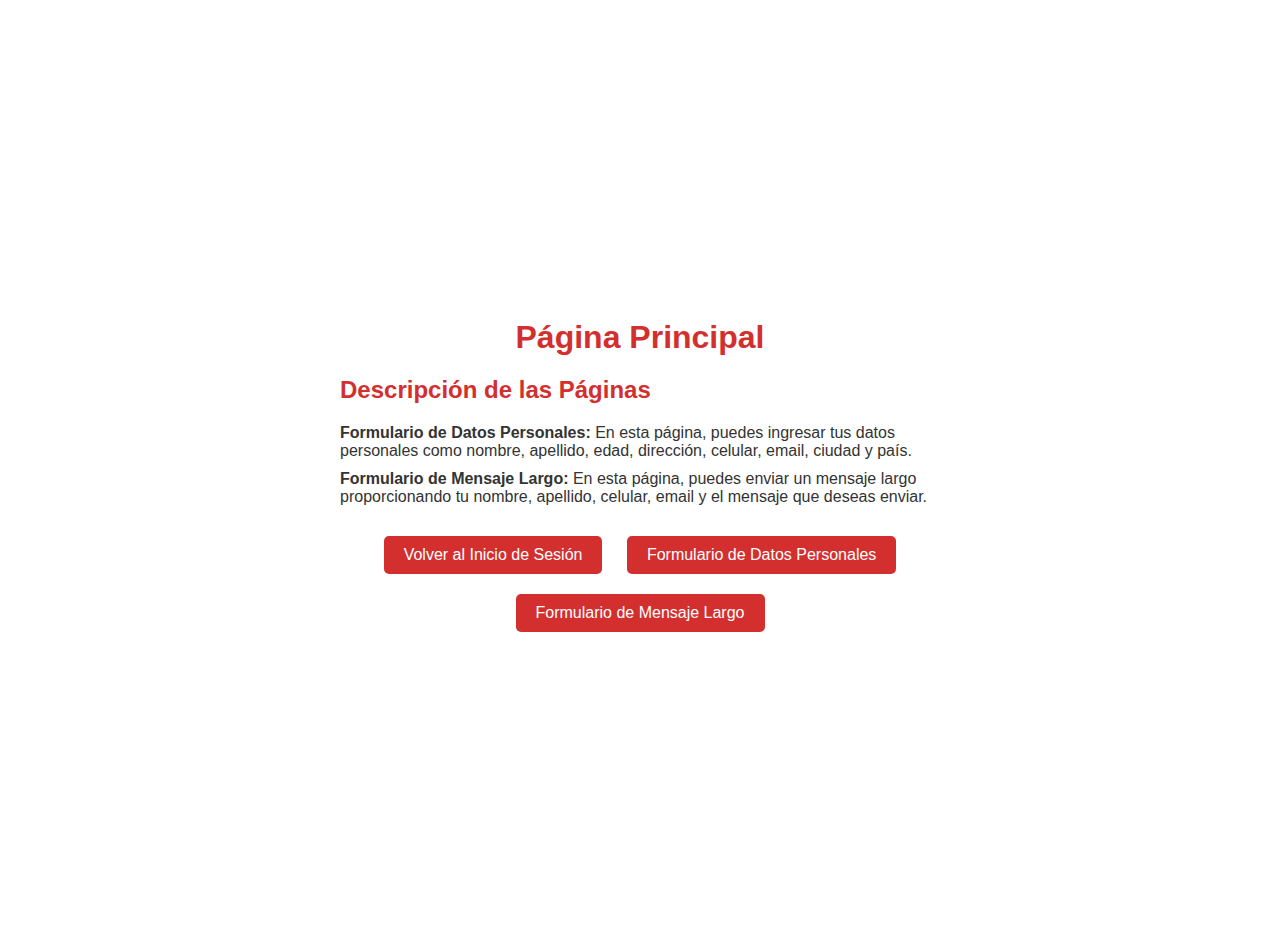
<file: pagina2.html>
<!DOCTYPE html>
<html lang="es">
<head>
  <meta charset="UTF-8">
  <meta name="viewport" content="width=device-width, initial-scale=1.0">
  <title>Página Principal</title>
  <link rel="stylesheet" href="styles.css">
</head>
<body>
  <div class="container">
    <h1>Página Principal</h1>
    <p id="welcomeMessage"></p>
    <p id="personalWelcomeMessage"></p>
    <div class="descriptions">
      <h2>Descripción de las Páginas</h2>
      <p><strong>Formulario de Datos Personales:</strong> En esta página, puedes ingresar tus datos personales como nombre, apellido, edad, dirección, celular, email, ciudad y país.</p>
      <p><strong>Formulario de Mensaje Largo:</strong> En esta página, puedes enviar un mensaje largo proporcionando tu nombre, apellido, celular, email y el mensaje que deseas enviar.</p>
    </div>
    <div class="buttons">
      <button id="loginPage" class="animated-button">Volver al Inicio de Sesión</button>
      <button id="pagina3" class="animated-button">Formulario de Datos Personales</button>
      <button id="pagina4" class="animated-button">Formulario de Mensaje Largo</button>
    </div>
  </div>
  <script src="JavaScript/pagina2.js"></script>
</body>
</html>
</file>
<file: styles.css>
body {
  font-family: 'Segoe UI', Tahoma, Geneva, Verdana, sans-serif;
  background-color: #ffffff;
  color: #333333;
  text-align: center;
  padding: 20px;
  display: flex;
  justify-content: center;
  align-items: center;
  height: 100vh;
  margin: 0;
}

.container {
  width: 100%;
  max-width: 600px;
  text-align: center;
}

h1 {
  color: #d32f2f;
  margin-bottom: 20px;
}

input, textarea {
  display: block;
  margin: 10px auto;
  padding: 10px;
  width: 80%;
  max-width: 400px;
  background-color: #f9f9f9;
  border: 1px solid #d32f2f;
  color: #333333;
  border-radius: 5px;
}

input::placeholder, textarea::placeholder {
  color: #999999;
}

button {
  margin: 10px;
  padding: 10px 20px;
  background-color: #d32f2f;
  color: #ffffff;
  border: none;
  cursor: pointer;
  transition: background-color 0.3s, transform 0.3s;
  border-radius: 5px;
}

button:hover {
  background-color: #b71c1c;
  transform: scale(1.05);
}

.buttons {
  margin-top: 20px;
}

.animated-button {
  padding: 10px 20px;
  margin: 10px;
  font-size: 16px;
  cursor: pointer;
  transition: background-color 0.3s, transform 0.3s;
  background-color: #d32f2f;
  color: #ffffff;
  border: none;
  border-radius: 5px;
}

.animated-button:hover {
  background-color: #b71c1c;
  color: #ffffff;
  transform: scale(1.1);
}

#status-message {
  margin-top: 20px;
  color: #d32f2f;
}

.descriptions {
  margin-top: 20px;
  text-align: left;
}

.descriptions h2 {
  color: #d32f2f;
}

.descriptions p {
  margin: 10px 0;
}
</file>
